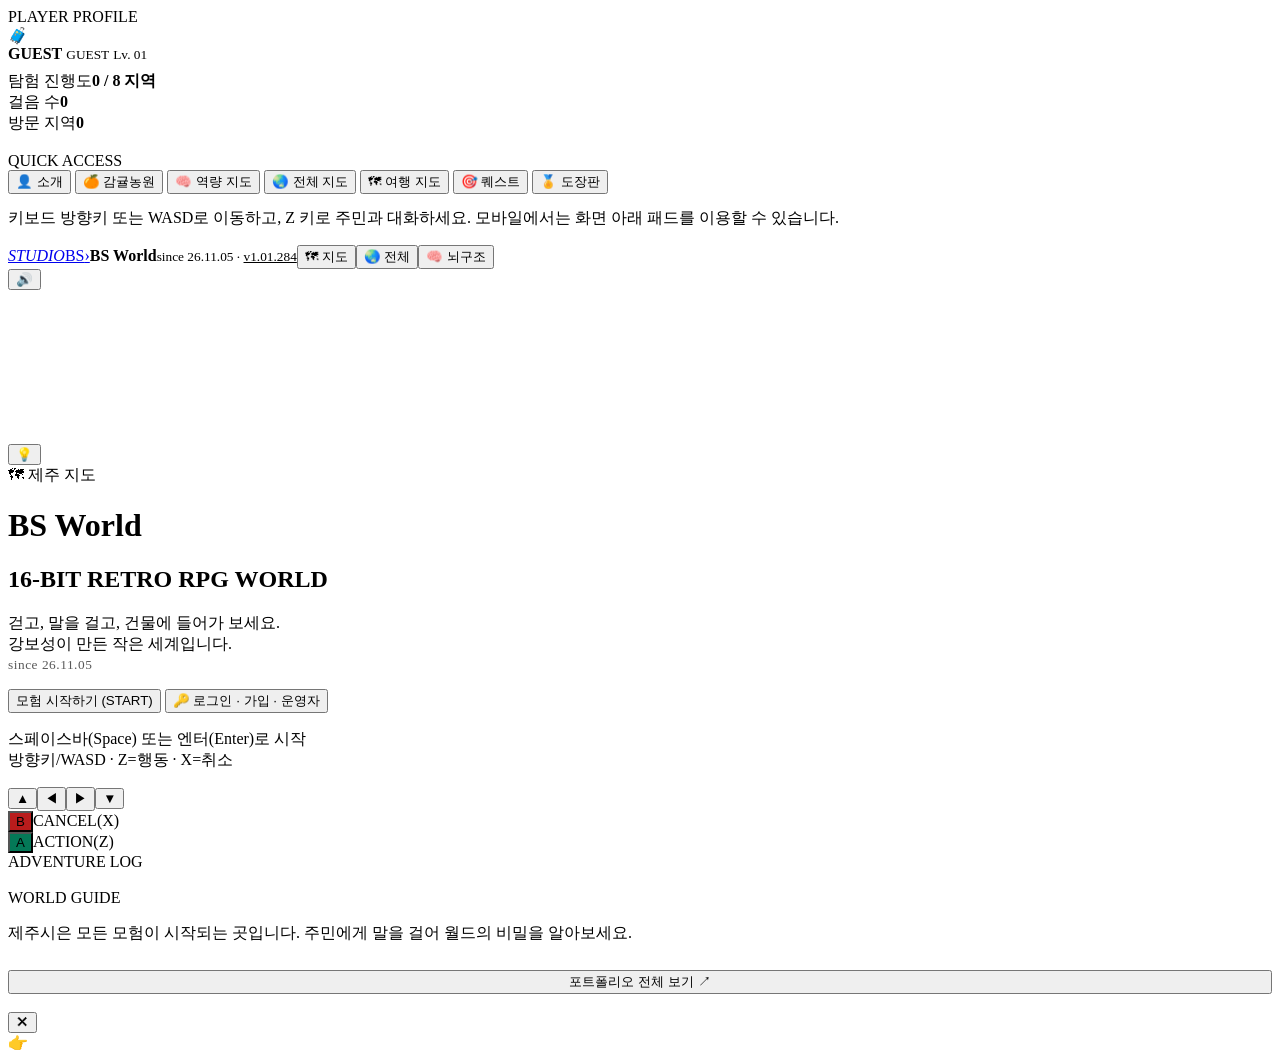
<file: src/page.html>
<!DOCTYPE html>
<html lang="ko">
<head>
<meta name="bs-notes" content="STUDIO BS Gmail 키오스크 연결", "사무실·공방 책상과 외가 창문 대사 바로잡기">
  <meta charset="utf-8">
  <meta name="viewport" content="width=device-width, initial-scale=1, viewport-fit=cover">
  <title>BS World</title>
  <meta name="description" content="걷고, 말을 걸고, 건물에 들어가 보세요. 강보성이 만든 16비트 세계.">
  <meta property="og:title" content="BS World">
  <meta property="og:description" content="걷고, 말을 걸고, 건물에 들어가 보세요. 강보성이 만든 16비트 세계.">
  <meta property="og:type" content="website">
  <meta property="og:url" content="https://studio-bs.github.io/">
  <link rel="icon" type="image/png" sizes="32x32" href="[data-uri]">
  <link rel="icon" type="image/png" sizes="192x192" href="[data-uri]">
  <link rel="apple-touch-icon" href="[data-uri]">
  <link rel="preconnect" href="https://fonts.googleapis.com"><link rel="preconnect" href="https://fonts.gstatic.com" crossorigin><link href="https://fonts.googleapis.com/css2?family=DotGothic16&display=swap" rel="stylesheet" media="print" onload="this.media='all'">
  <style>/*@@CSS@@*/</style>
</head>
<body>
<div id="app">

<aside id="leftPanel" aria-label="캐릭터 정보">
  <div class="panel-title" id="profTitle">PLAYER PROFILE</div>
  <div class="avatar-card">
    <div class="avatar-mark" id="idMark">🧳</div>
    <strong id="idName">GUEST</strong>
    <small id="idSub">GUEST</small>
    <small class="lv" id="lvText">Lv. 01</small>
    <div id="idBtns" style="display:flex;gap:4px;justify-content:center;margin-top:8px"></div>
  </div>
  <div class="stat-line"><span>탐험 진행도</span><b id="progressText">0 / 8 지역</b></div>
  <div class="meter"><span id="progressBar"></span></div>
  <div class="stat-line"><span>걸음 수</span><b id="stepCount">0</b></div>
  <div class="stat-line"><span>방문 지역</span><b id="visitedCount">0</b></div>
  <div class="panel-title" style="margin-top:18px">QUICK ACCESS</div>
  <div class="quick-grid">
    <button onclick="showPortfolio()">👤 소개</button>
    <button onclick="showOrder()">🍊 감귤농원</button>
    <button onclick="showBrain()">🧠 역량 지도</button>
    <button onclick="showWorld()">🌏 전체 지도</button>
    <button onclick="showTravel()">🗺 여행 지도</button>
    <button onclick="showQuestLog()">🎯 퀘스트</button>
    <button onclick="showStamps()">🏅 도장판</button>
  </div>
  <p class="world-note" style="margin-top:14px">키보드 방향키 또는 WASD로 이동하고, Z 키로 주민과 대화하세요. 모바일에서는 화면 아래 패드를 이용할 수 있습니다.</p>
</aside>

<div id="bar"><a class="hubLink" href="https://studio-bs.pages.dev/" title="STUDIO BS 홈으로"><span class="sbsLg"><i>STUDIO</i><u>BS</u></span><span class="sbsAr">›</span></a><b>BS World</b><small class="since">since 26.11.05 · <span id="appVer" onclick="showPatchLog()" title="패치 내역 보기" style="cursor:pointer;text-decoration:underline">v1.01.284</span></small><button id="updBell" hidden onclick="showPatch()" title="새 패치" style="background:#dc2626;color:#fff;border:0;border-radius:6px;padding:2px 8px;font-weight:bold;cursor:pointer"></button><button id="rtBtn" onclick="showRt()" title="지금 접속 중" style="background:#0f766e;color:#fff;border:0;border-radius:6px;padding:2px 8px;font-weight:bold;cursor:pointer" hidden>👥 1</button><button id="chatBtn" onclick="chatOpen()" title="대화하기 (T)" style="background:#1e3a8a;color:#fff;border:0;border-radius:6px;padding:2px 8px;font-weight:bold;cursor:pointer;margin-left:4px" hidden>💬</button><button id="msBtn" hidden onclick="showMessenger()" title="메신저" style="background:#fef3c7;border:1px solid #f59e0b;border-radius:6px;padding:2px 8px;font-weight:bold;cursor:pointer;margin-left:4px">💌</button><button id="nBell" hidden onclick="noteAdmin()" title="새 쪽지와 약속"></button><button id="qBell" hidden onclick="showQA()" title="새 방명록"></button><div id="vc" hidden>TODAY <i id="vcT">-</i> · TOTAL <i id="vcA">-</i></div><span class="brk"></span><button onclick="toggleMap()">🗺 지도</button><button onclick="showWorld()" title="서울과 제주 전체 지도">🌏 전체</button><button onclick="showBrain()">🧠 뇌구조</button><div id="npm" title="지금 나오는 음악"><span id="npt"></span></div><button id="bg" onclick="togBgm()">🔊</button></div>

<div id="scr">
  <canvas id="c"></canvas>
  <div id="fade"></div>
  <div id="bn"></div>
  <div id="wx"></div><div id="guideBar" hidden></div><div id="stHud" hidden></div><div id="chatLog" hidden></div><button id="skipBtn" hidden onclick="rideSkip()">⏭ 건너뛰기 <kbd>X</kbd></button><button id="tipBtn" title="TIP (H 키)" aria-label="팁 보기 (H 키)">💡<i hidden></i></button><div id="tipBox" hidden></div><div id="chatBar" hidden><input id="chatIn" maxlength="40" placeholder="말하기 (40자) · Enter 보내기 · Esc 닫기" autocomplete="off" enterkeyhint="send"><button id="chatGo">보내기</button><button id="chatX" title="닫기">✕</button></div>
  
  <!-- 우측 하단 고정 미니맵 오버레이 -->
  <div id="minimap-overlay">
    <div class="minimap-title">🗺 <span id="mmTitle">제주 지도</span></div>
    <div id="minimap-container" class="minimap-grid"></div>
  </div>

  <div id="dl"><div id="dn"></div><div id="dt"></div></div>
  
  <!-- 시작 화면 오버레이 -->
  <div id="st">
    <div class="cd">
      <h1>BS World</h1>
      <h2>16-BIT RETRO RPG WORLD</h2>
      <p>걷고, 말을 걸고, 건물에 들어가 보세요.<br>강보성이 만든 작은 세계입니다.<br><small style="opacity:.65;letter-spacing:.04em">since 26.11.05</small></p>
    </div>
    <button class="go" onclick="startGame()">모험 시작하기 (START)</button>
    <button class="go go2" onclick="startLogin()">🔑 로그인 · 가입 · 운영자</button>
    <p class="sthint">스페이스바(Space) 또는 엔터(Enter)로 시작<br>방향키/WASD · Z=행동 · X=취소</p>
  </div>
</div>

<div id="mobPanel" hidden>
  <div class="mtabs"><button data-t="map" onclick="mobTab('map')">🗺 지도</button><button data-t="me" onclick="mobTab('me')">👤 프로필</button><button data-t="log" onclick="mobTab('log')">🎯 모험</button></div>
  <div id="mobBody"><div class="mt" data-t="map"></div><div class="mt" data-t="me"></div><div class="mt" data-t="log"></div></div>
</div>
<div id="ctl">
  <div class="dp"><span></span><button data-d="1">▲</button><span></span><button data-d="2">◀</button><span></span><button data-d="3">▶</button><span></span><button data-d="0">▼</button><span></span></div>
  <div class="ab">
    <div><button style="background:#b91c1c" id="bB">B</button>CANCEL(X)</div>
    <div><button style="background:#047857" id="bA">A</button>ACTION(Z)</div>
  </div>
</div>

<aside id="rightPanel" aria-label="퀘스트 및 탐험 안내">
  <div class="panel-title">ADVENTURE LOG</div>
  <div id="questList"></div>
  <div class="panel-title" style="margin-top:18px">WORLD GUIDE</div>
  <p class="world-note" id="regionDesc">제주시은 모든 모험이 시작되는 곳입니다. 주민에게 말을 걸어 월드의 비밀을 알아보세요.</p>
  <button class="side-action" style="width:100%;margin-top:10px" onclick="showPortfolio()">포트폴리오 전체 보기 ↗</button>
</aside>
<div id="toast" role="status" aria-live="polite"></div>

</div>

<div id="lb" onclick="if(event.target.tagName=='IMG')lbZoom();else lbClose()"><div class="fit"><img id="lbi" alt=""></div></div><button id="lbx" onclick="lbClose()" aria-label="닫기">✕</button>
<div id="ytDock"></div>
<div id="bgmBar" hidden><div id="bgmName"></div><div class="bb"><button id="bgmP" onclick="bgmToggle()" title="재생/일시정지 (M)">⏯</button><button onclick="bgmNext()" title="다음 곡 (N)">⏭</button><button onclick="bgmList()" title="목록">📃</button><button id="bgmMin" onclick="bgmMinTog()" title="작게/크게">⬇</button><button onclick="bgmOff()" title="끄기">✕</button></div></div>
<div id="kc">👉</div>
<div class="md" id="md" hidden>
  <div class="mb"><button class="x" onclick="closeM()">✕</button><div id="mc"></div></div>
</div>

<script>/*@@JS@@*/</script>
</body>
</html>
</file>
